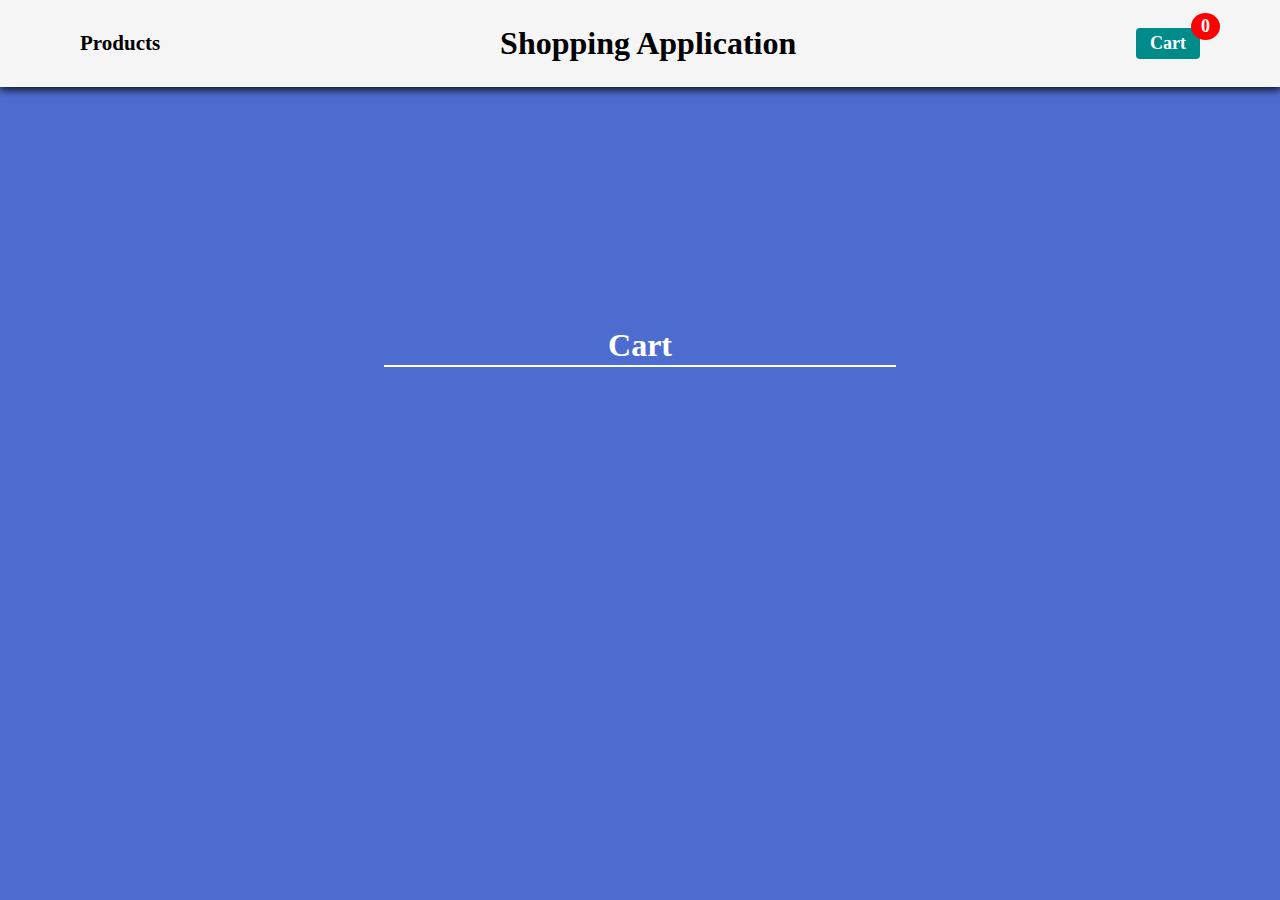
<file: index.html>
<!DOCTYPE html>
<html lang="en">

<head>
    <meta charset="UTF-8">
    <meta name="viewport" content="width=device-width, initial-scale=1.0">
    <link rel="stylesheet" href="./style.css">
    <title>Shopping Cart | Assignment 07</title>
</head>

<body>
    <nav>
        <div>
            <a href="./index.html">
                <h3>Products</h3>
            </a>
        </div>
        <h1>Shopping Application</h1>
        <div class="cart">
            <a href="#cart">
                <p>Cart</p>
            </a>
            <span id="number">0</span>
        </div>
    </nav>

    <section class="hero">
    </section>

    <section class="cart-section" id="cart">
        <h1>Cart</h1>
        <div class="cart-items">
        </div>

    </section>

    <script src="./script.js"></script>
</body>

</html>
</file>
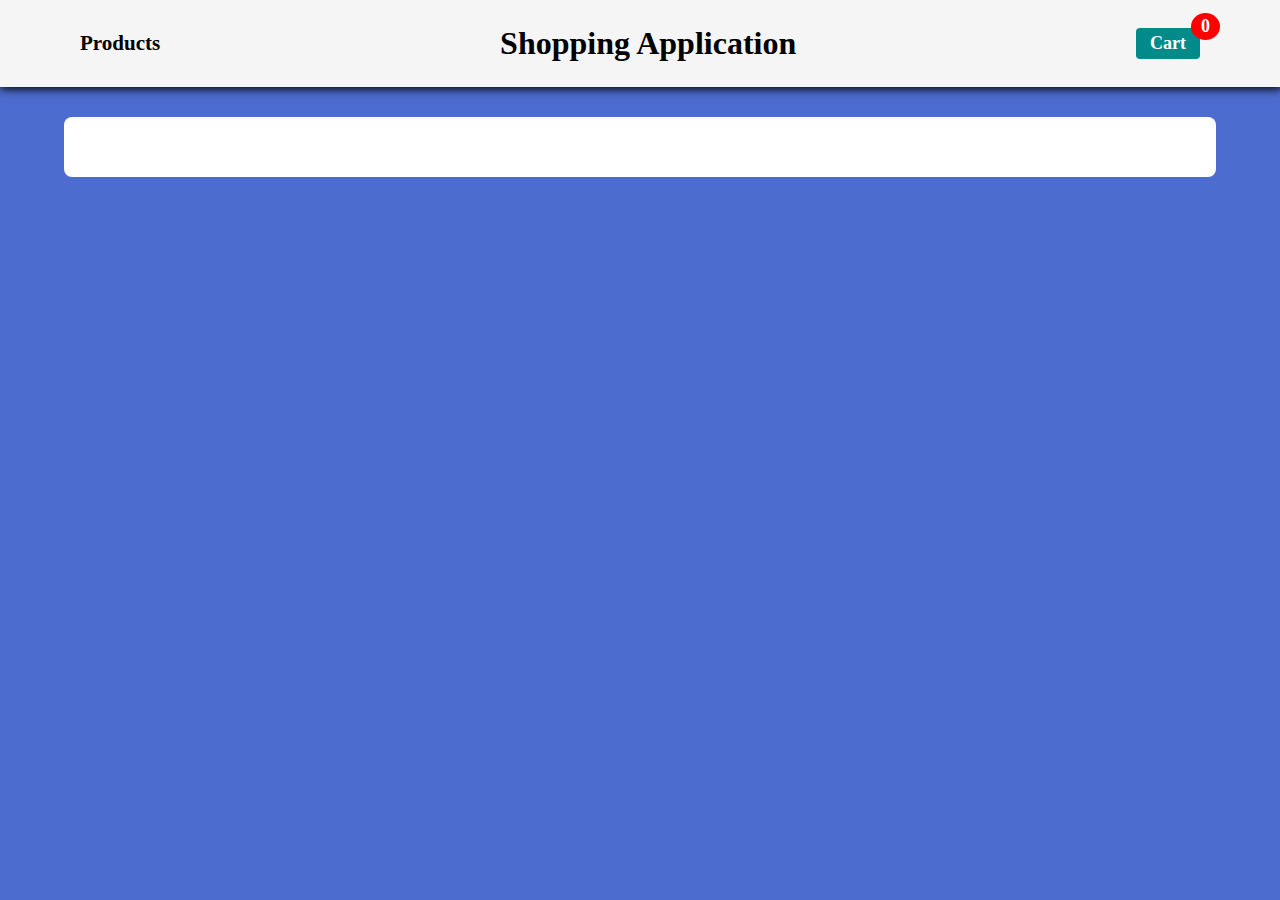
<file: product.html>
<!DOCTYPE html>
<html lang="en">

<head>
    <meta charset="UTF-8">
    <meta name="viewport" content="width=device-width, initial-scale=1.0">
    <link rel="stylesheet" href="./style.css">
    <title>Shopping Cart | Assignment 07</title>
    
    
</head>

<body>
    <nav>
        <div>
            <a href="./index.html">
                <h3>Products</h3>
            </a>
        </div>
        <h1>Shopping Application</h1>
        <div class="cart">
            <a href="#cart">
                <p>Cart</p>
            </a>
            <span id="number">0</span>
        </div>
    </nav>

    <section class="product">
    </section>

    <script>
        let id = localStorage.getItem('productId');
        const getThisProduct = (id) => {
            fetch(`https://fakestoreapi.com/products/${id}`)
                .then(res => { return res.json() })
                .then(result => {
                    let productDiv = document.querySelector('.product');
                    productDiv.innerHTML = `
                    <div>
                      <img src="${result.image}" alt="product">
                    </div>
                    <div class="product-details">
                      <h1>${result.title}</h1>
                      <p class="desc">${result.description}</p>
                      <p><span class="product-price">Price:&nbsp;</span>${result.price}</p>
                      <button>Buy Now</button>
                    </div>
                    `
                })
                .catch(err => { console.log(err); })

                // localStorage.clear('productId');
        }

        getThisProduct(id);
    </script>
</body>

</html>
</file>
<file: style.css>
* {
    margin: 0;
    padding: 0;
    box-sizing: border-box;
}

body {
    background-color: #4d6cd0;
}

nav a {
    text-decoration: none;
    color: black;
    font-size: large;
    cursor: pointer;
}

nav a:hover {
    color: #1a1a1a;
}

.cart a {
    text-decoration: none;
    color: white;
}

nav {
    background-color: whitesmoke;
    display: flex;
    align-items: center;
    justify-content: space-between;
    padding: 25px 80px;
    box-shadow: 1px 1px 9px 1px black;
}

.cart {
    position: relative;
}

.cart {
    background-color: darkcyan;
    color: white;
    font-size: large;
    font-weight: 600;
    padding: 5px 14px;
    border-radius: 4px;
    cursor: pointer;
}

.cart:hover {
    background-color: #039e9e;
}


.cart:active {
    transform: scale(0.98);
}

.cart span {
    position: absolute;
    top: -15px;
    right: -20px;
    background-color: red;
    color: white;
    padding: 3px 10px;
    border-radius: 50%;
}

/* hero section  */

.hero {
    width: 85vw;
    margin: 50px auto;
    display: grid;
    grid-template-columns: repeat(4, auto);
    gap: 10px;
}

.card {
    width: 270px;
    height: 450px;
    margin: auto;
    background-color: white;
    border-radius: 10px;
    text-align: center;
    padding: 20px;
}

.card img {
    width: 90%;
    height: 250px;
    margin: auto;
    cursor: pointer;
}

.details h2 {
    font-size: medium;
    font-weight: 700;
    margin: 10px 0px;
    cursor: pointer;
}

.details h2:hover {
    color: #4d6cd0;
}

.details p {
    font-size: large;
}

.price {
    font-weight: 800;
}

.details button {
    margin: 20px 0px;
    background-color: black;
    color: lightgray;
    padding: 8px 40px;
    font-size: medium;
    font-weight: bold;
    border: none;
    border-radius: 5px;
    cursor: pointer;
}

button:hover {
    color: white;
}

button:active {
    transform: scale(0.98);
}

/* cart section  */

.cart-section {
    margin-top: 150px;
    padding: 40px 0px;
}

.cart-section h1 {
    text-align: center;
    font-size: 2rem;
    color: white;
    border-bottom: 2px solid white;
    padding-bottom: 1px;
    width: 40vw;
    margin: auto;
}

.cart-items {
    width: 85vw;
    margin: auto;
    padding: 30px 0px;
}

.item {
    margin-top: 10px;
    border-radius: 10px;
    background-color: white;
    padding: 10px 20px;
    height: 110px;
    display: flex;
    align-items: center;
    justify-content: space-between;
}

.item img {
    width: 80px;
    height: 80px;
}

.item h2 {
    font-size: medium;
    width: 300px;
}

.quantity {
    display: flex;
    align-items: center;
    justify-content: center;
    gap: 10px;
}

.quantity div:nth-child(1),
.quantity div:nth-child(3) {
    border: 1px solid gray;
    cursor: pointer;
    padding: 3px 10px;
    font-weight: 700;
    border-radius: 3px;
    font-size: medium;
    background-color: lightgray;
}


/* single product section  */
.product {
    width: 90vw;
    margin: 30px auto;
    display: flex;
    align-items: center;
    justify-content: center;
    gap: 70px;
    background-color: white;
    border-radius: 8px;
    padding: 30px;
}

.product img {
    width: 30vw;
    height: 500px;
}

.product-details {
    width: 45vw;
    padding-top: 40px;
}

.product-details h1 {
    font-size: 2.8rem;
}

.product-details p.desc {
    color: gray;
    font-size: medium;
    width: 80%;
}

.product-details p {
    font-size: 1.3rem;
    margin-top: 40px;
}

.product-price {
    font-size: 1.7rem;
}

.product-details button {
    margin: 20px auto;
    width: 70%;
    background-color: black;
    color: lightgray;
    padding: 12px 40px;
    font-size: medium;
    font-weight: bold;
    border: none;
    border-radius: 5px;
    cursor: pointer;
}

.product-details button:hover {
    color: white;
}
</file>
